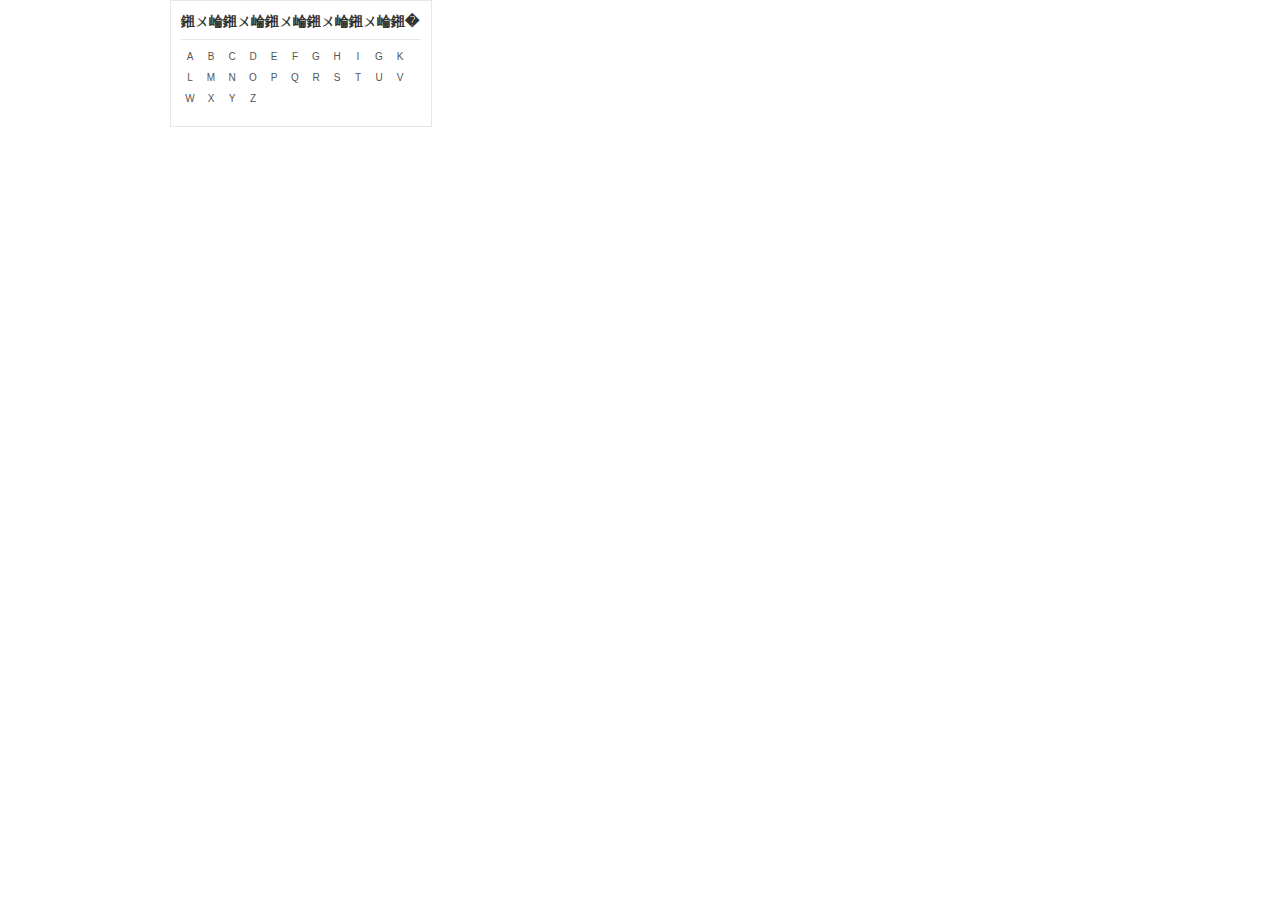
<file: WebRoot/index.html>
<!-- <!DOCTYPE html PUBLIC "-//W3C//DTD HTML 4.01 Transitional//EN" "http://www.w3.org/TR/html4/loose.dtd">
<html lang="en">
<head>
    <meta charset="UTF-8">
    引入JQuery
    <script src="https://cdn.bootcss.com/jquery/3.0.0-alpha1/jquery.min.js"></script>
    <script type="text/javascript" src="js/jquery-1.4.js"></script>
    <script src="treeAjax.js"></script>
    <script src="tree.js"></script>
    <title>树形结构图</title>
    <style>
       .div_inline{
           display: inline;
       }
        /* 设置子节点属性 */
        .tree_node_child{ margin-left: 50px;}
    </style>
</head>
<body>
    <div class="tree_content">
    </div>
</body>
</html> -->
<!DOCTYPE html PUBLIC "-//W3C//DTD XHTML 1.0 Transitional//EN"
"http://www.w3.org/TR/xhtml1/DTD/xhtml1-transitional.dtd">
<html xmlns="http://www.w3.org/1999/xhtml">
<head>
<meta http-equiv="Content-Type" content="text/html; charset=gb2312" />
<title>无标题文档</title>
<style type="text/css">
*{
padding:0px;
margin:0px;
}
body,ul,ol,li,dl,dt,dd,EM,p,h1,h2,h3,h4,h5,h6,fieldset,table,td,img,div,input
{margin:0;padding:0;border:0;}
ul,li{list-style:none;}
body {
background:#FFFFFF none repeat scroll 0 0;
font-family:Verdana,Arial,Helvetica,sans-serif;
font-size:12px;
letter-spacing:0px;
color:#555;
}
#center{margin:5px 0;}
a:link{color:#333; text-decoration:none;}
a:visited{color:#333;text-decoration:none;}
a:hover{color:#900;}
a:active{color:#333;}
.wrap960{width:960px; margin:0 auto;}
.wrap{width:960px; margin:0 auto;}
.lm3{width:100%; line-height:20px; height:20px; font-size:14px;
font-weight:bold; color:#333; padding:0 0 8px 0; border-bottom:1px solid
#e7e7e7; margin:0 0 8px 0;}
.box_style_two{border:1px solid #e7e7e7; padding:10px 10px 15px
10px;float:left}
/**star content**/
.starleft{width:262px; height:auto; padding:0 0 0 10px; float:left;}
.zimu li{width:18px; height:18px; font-size:10px; line-height:18px;
float:left; clear:none; margin:0 3px 3px 0; text-align:center;
padding:0; display:inline;}
.zimu a{display:block; width:16px; height:16px; border:1px #ccc solid;
background:#FFF;}
.zimu a:hover,.zimu a:active{border:1px #CF2504 solid;
background:#CF2504; color:#FFFFFF;}
</style>
</head>
<body>
<div class="wrap">
<div class="con_wrap2">
<div class="starleft">
<div class="box260">
<div class="box_style_two">
<div class="lm3">推荐推荐推荐推荐推荐推</div>
<ul class="zimu">
<li>A</li>
<li>B</li>
<li>C</li>
<li>D</li>
<li>E</li>
<li>F</li>
<li>G</li>
<li>H</li>
<li>I</li>
<li>G</li>
<li>K</li>
<li>L</li>
<li>M</li>
<li>N</li>
<li>O</li>
<li>P</li>
<li>Q</li>
<li>R</li>
<li>S</li>
<li>T</li>
<li>U</li>
<li>V</li>
<li>W</li>
<li>X</li>
<li>Y</li>
<li>Z</li>
</ul>
</div>
</div>
</div>
</div>
</div>
</body>
</html>
</file>
